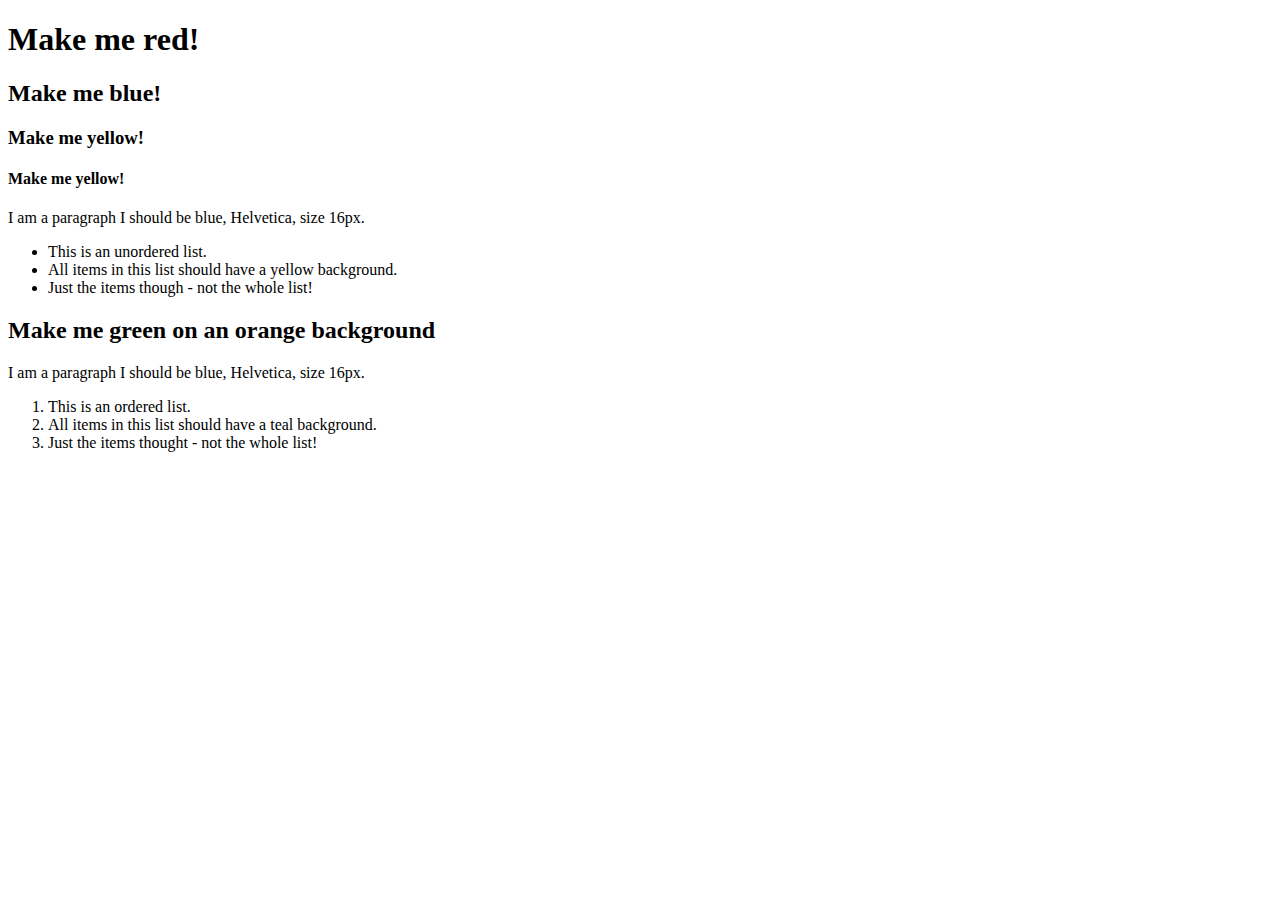
<file: first_site/index.html>
<!DOCTYPE html>
<html>
    <head>
        <title>CSS Exercises 1</title>
    </head>
    <body>
        <h1>Make me red!</h1>
        <h2>Make me blue!</h2>
        <h3>Make me yellow!</h3>
        <h4>Make me yellow!</h4>

        <p> I am a paragraph I should be blue, Helvetica, size 16px.</p>

        <ul>
            <li>This is an unordered list.</li>
            <li>All items in this list should have a yellow background.</li>
            <li>Just the items though - not the whole list!</li>
        </ul>

        <h2>Make me green on an orange background</h2>

        <p>I am a paragraph I should be blue, Helvetica, size 16px.</p>

        <ol>
            <li>This is an ordered list.</li>
            <li>All items in this list should have a teal background.</li>
            <li>Just the items thought - not the whole list!</li>
        </ol>

    </body>
</html>
</file>
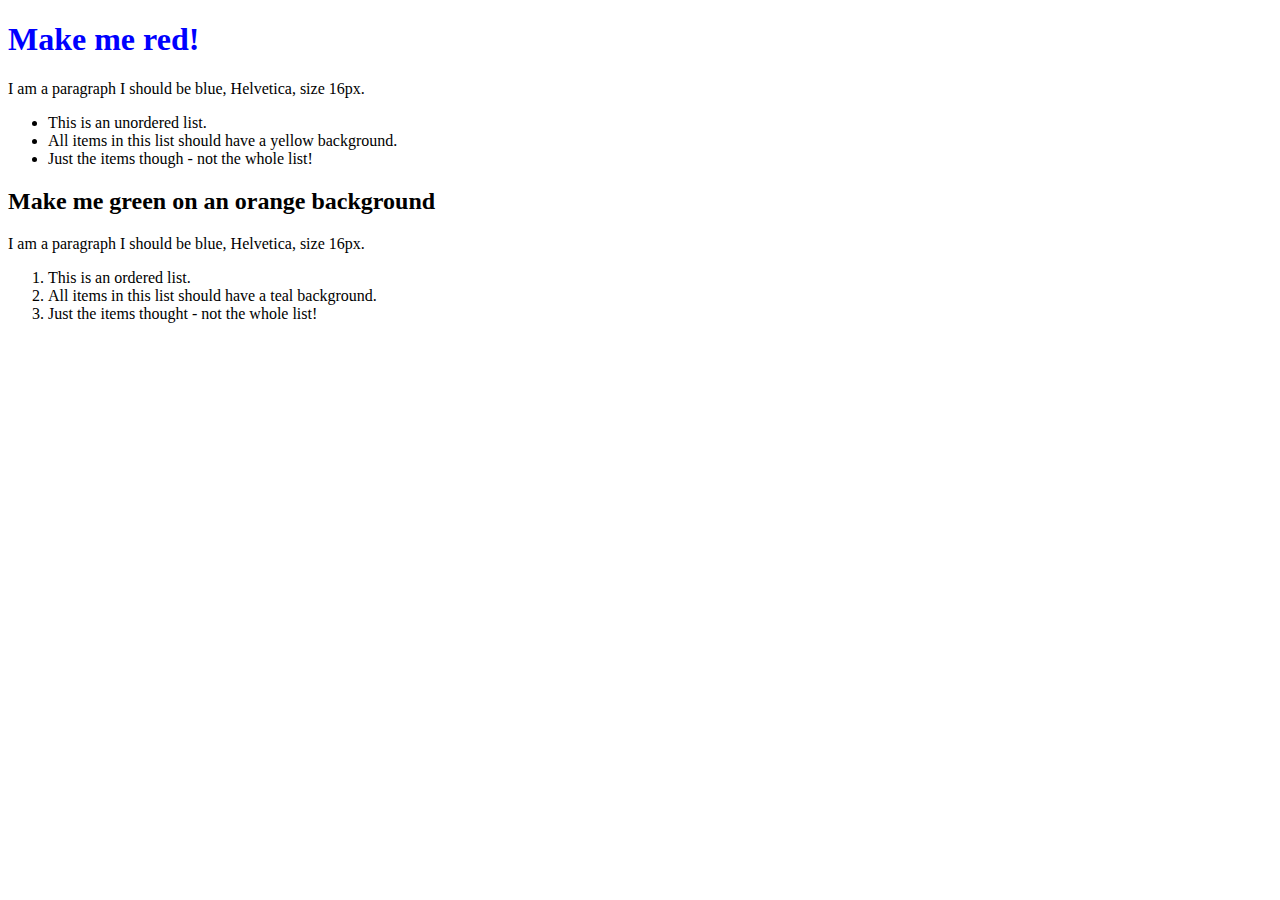
<file: first_site/index-ex-1.html>
<!DOCTYPE html>
<html>
    <head>
        <title>CSS Exercises 1</title>
    </head>
    <body>
        <h1 style="color:blue;">Make me red!</h1>

        <p> I am a paragraph I should be blue, Helvetica, size 16px.</p>

        <ul>
            <li>This is an unordered list.</li>
            <li>All items in this list should have a yellow background.</li>
            <li>Just the items though - not the whole list!</li>
        </ul>

        <h2>Make me green on an orange background</h2>

        <p>I am a paragraph I should be blue, Helvetica, size 16px.</p>

        <ol>
            <li>This is an ordered list.</li>
            <li>All items in this list should have a teal background.</li>
            <li>Just the items thought - not the whole list!</li>
        </ol>

    </body>
</html>
</file>
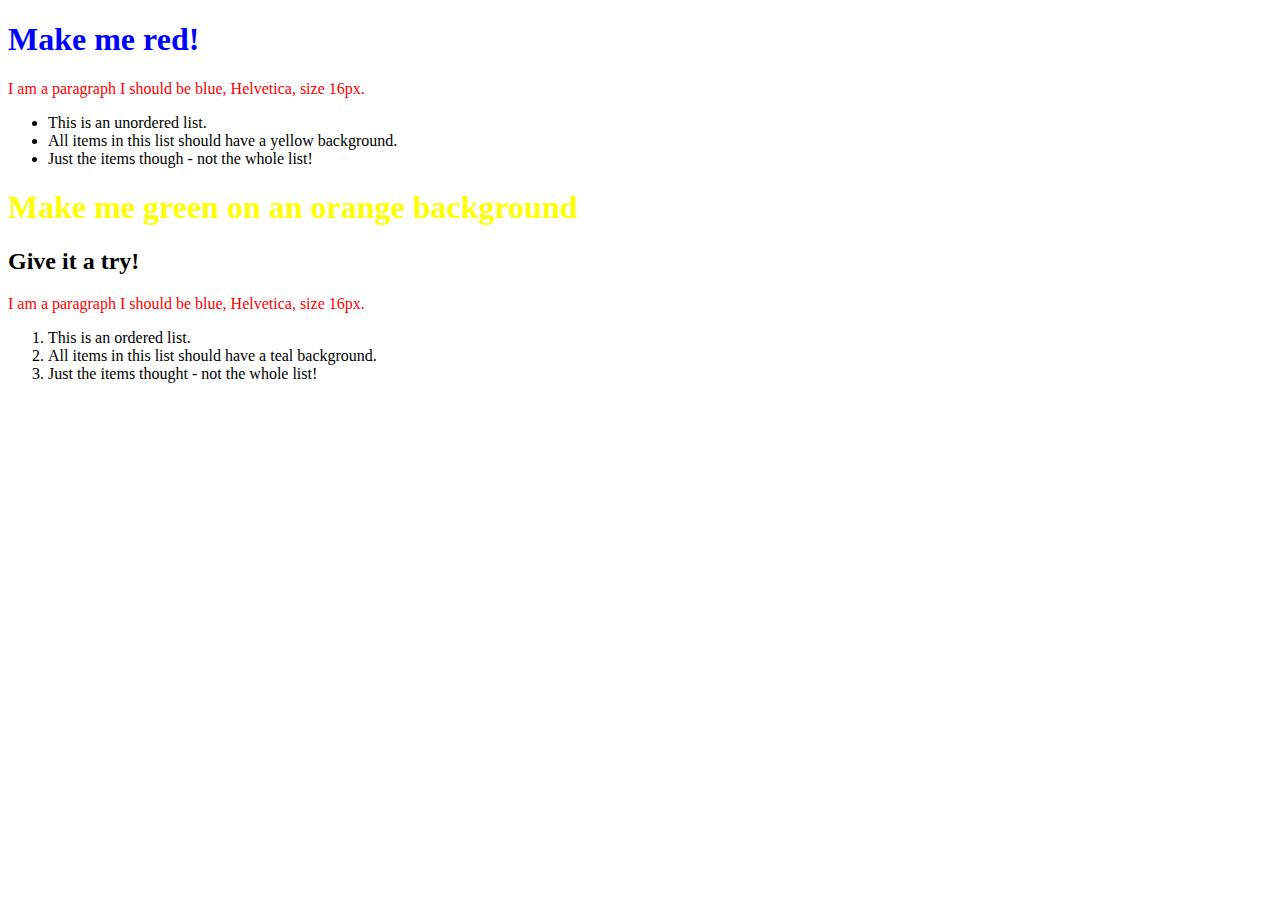
<file: first_site/index-ex-2.html>
<!DOCTYPE html>
<html>
    <head>
        <title>CSS Exercises 1</title>
        <style>
        h1 { color: yellow; }
        p { color: red; }
        </style>
    </head>
    <body>
        <h1 style="color:blue;">Make me red!</h1>

        <p> I am a paragraph I should be blue, Helvetica, size 16px.</p>

        <ul>
            <li>This is an unordered list.</li>
            <li>All items in this list should have a yellow background.</li>
            <li>Just the items though - not the whole list!</li>
        </ul>

        <h1>Make me green on an orange background</h1>
        <h2>Give it a try!</h2>

        <p>I am a paragraph I should be blue, Helvetica, size 16px.</p>

        <ol>
            <li>This is an ordered list.</li>
            <li>All items in this list should have a teal background.</li>
            <li>Just the items thought - not the whole list!</li>
        </ol>

    </body>
</html>
</file>
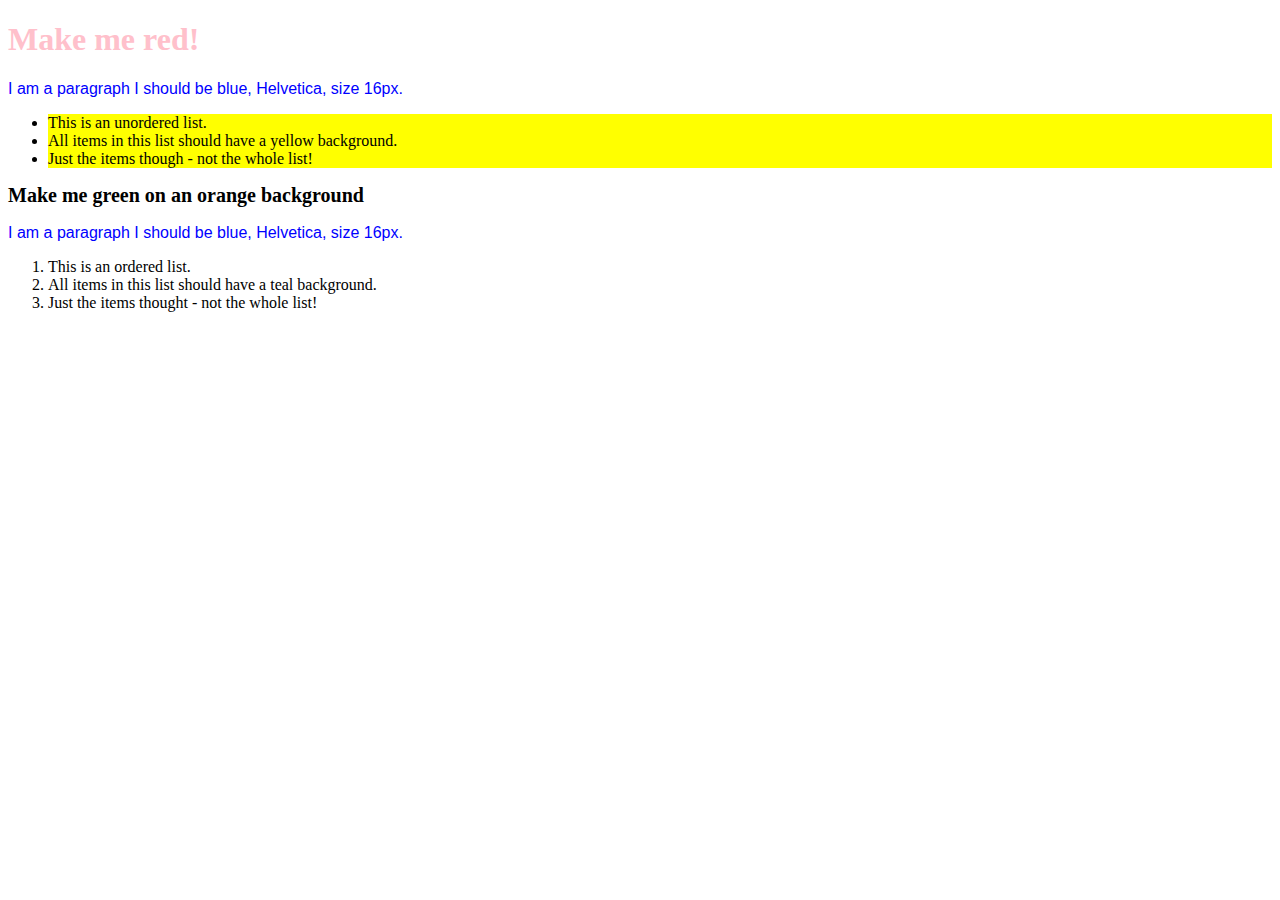
<file: first_site/index-ex-3.html>
<!DOCTYPE html>
<html>
    <head>
        <title>CSS Exercises 1</title>
        <link rel="stylesheet" href="css/styles.css">
    </head>
    <body>
        <h1>Make me red!</h1>

        <p> I am a paragraph I should be blue, Helvetica, size 16px.</p>

        <ul>
            <li>This is an unordered list.</li>
            <li>All items in this list should have a yellow background.</li>
            <li>Just the items though - not the whole list!</li>
        </ul>

        <h2>Make me green on an orange background</h2>

        <p>I am a paragraph I should be blue, Helvetica, size 16px.</p>

        <ol>
            <li>This is an ordered list.</li>
            <li>All items in this list should have a teal background.</li>
            <li>Just the items thought - not the whole list!</li>
        </ol>

    </body>
</html>
</file>
<file: first_site/css/styles.css>
h1 {
  color: red;
}

/* what will happen? */
h1 {
  color: pink;
}

p {
  color: blue;
  font-family: Helvetica;
  font-size: 16px;
}

ul li {
  background-color: yellow;
}



 h2 {
  font-size: 20px;
}
</file>
